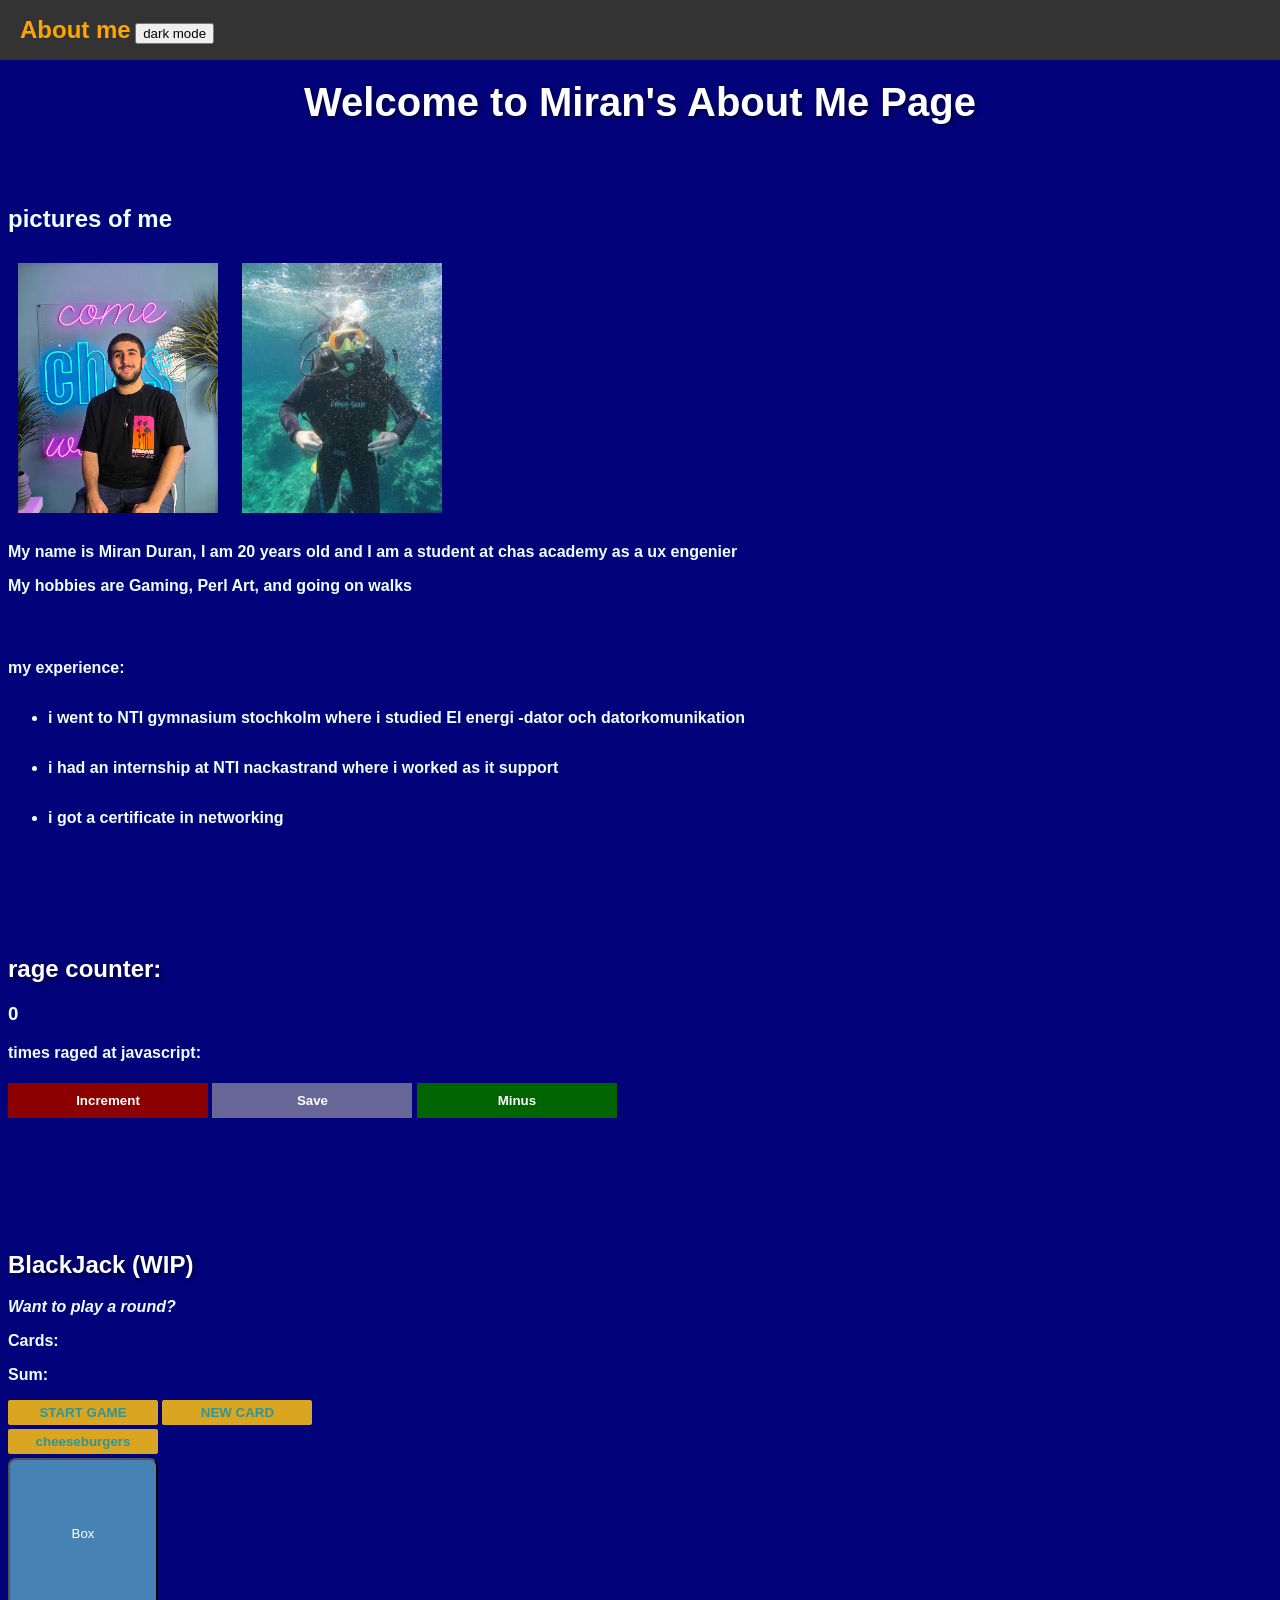
<file: aboutme/aboutme.html>
<!DOCTYPE html>
<html lang="en">
<head>
    <meta charset="UTF-8">
    <meta name="viewport" content="width=device-width, initial-scale=1.0">
    <link rel="stylesheet" href="aboutme.css">
    <script src="aboutme.js" defer></script>
    <title>Document</title>
</head>
<body>
    <header class="topbar">
        <nav>
            <a class="logo" href="aboutme.html">About me</a>
            <button id="dark-mode">dark mode</button>
        </nav>
    </header>
    <main>
        <h1>Welcome to Miran's About Me Page</h1>
        <h2>pictures of me </h2>
        <img class="profile-img" src="me.jpg" alt="picture of me">
        <img class="profile-img" src="diving.jpg" alt="picture of me scuba diving">
        <p>My name is Miran Duran, I am 20 years old and I am a student at chas academy as a ux engenier</p>
        <p>My hobbies are Gaming, Perl Art, and going on walks</p>
        <p id="experience">my experience:</p>
        <ul>
            <li>i went to NTI gymnasium stochkolm where i studied El energi -dator och datorkomunikation</li>
            <li>i had an internship at NTI nackastrand where i worked as it support</li>
            <li>i got a certificate in networking</li>
        </ul>
    </main>

    <!-- counter -->
    <section>
        <h2 id="countertittle">rage counter:</h2>
        <h3 id="count-el">0</h3>
        <p id="welcome-el"></p>
        <p id="save-el">times raged at javascript: </p>
        <button id="increment-btn" class="counterbutton">Increment</button>
        <button id="save-btn" class="counterbutton">Save</button>
        <button id="minus-btn" class="counterbutton">Minus</button>
    </section>
    <!-- black jack spel -->

    <section>
        <h2 id="bljtittle">BlackJack (WIP)</h2>
        <p id="message-el">Want to play a round?</p>
        <p id="cards-el">Cards:</p>
        <P id="sum-el">Sum:</P>
        <button id="start-game-btn" class="button">START GAME</button>
        <button id="new-card-btn" class="button">NEW CARD</button>
    </section>

    <!-- /secret button -->
    <button id="secret-btn" class="button">cheeseburgers</button>


    <!-- box -->

    <button id="box">
        <p>Box</p>
</body>
</html>
</file>
<file: aboutme/aboutme.css>
body{
    font-family: 'Trebuchet MS', 'Lucida Sans Unicode', 'Lucida grande', 'Lucida Sans', Arial; 
    /*background-image: ;
    background-size: cover;*/
    color: azure;
    background-color: rgb(2, 2, 122);
    font-weight: bold;
}

.dark-mode-btn {
    background-color: rgb(0, 0, 0);
    color: azure;
}

ul li{
  display: center;
  align-items: center;
  margin-bottom: 10px;
  margin-top: 2rem;
}

#experience{
    margin-top: 4rem;
}

h1{
    color: rgb(255, 255, 255);
    font-size: 2.5rem;
    text-align: center;
    text-shadow: 2px 2px 4px rgba(0, 0, 0, 0.5);
    margin: 5rem;


/* counter css */

}
.counterbutton{
border: none;
padding-top: 10px;
padding-bottom: 10px;
color: white;
font-weight: bold;
width: 200px;
margin-top: 5px;
margin-bottom: 5px;
}

#increment-btn {
background: darkred;
}

#save-btn {
background: rgb(103, 103, 151);
}

#minus-btn {
background: darkgreen;
}

#countertittle{
    color: rgb(255, 255, 255);
    text-shadow: 2px 2px 4px rgba(0, 0, 0, 0.5);
    margin-top: 8rem;
}

/*end of counter css*/

/*top bar css*/

.topbar {
position: fixed;
background-color: #333;
top: 0;
left: 0;
right: 0;
height: 60px;
display: flex;
align-items: center;
justify-content: space-between;
padding: 0 20px;
color: blue;
}

.logo {
font-size: 1.5rem;
font-weight: bold;
text-decoration: none;
color: orange;
}


#message-el{
    font-style: italic;
}

/*end of top bar css*/

/*black jack css*/

#bljtittle{
    color: rgb(255, 255, 255);
    font-size: 1.5rem;
    text-shadow: 2px 2px 4px rgba(0, 0, 0, 0.5);
    margin-top: 8rem;
}

#black-jack-box{
    color: green;
    font-size: 1.5rem;
    text-shadow: 2px 2px 4px rgba(0, 0, 0, 0.5);
    margin-top: 6rem;
    width: 300px;
    height: 200px;
    border: 2px solid green;
}

.button {
    color:rgb(50, 149, 149);
    align-items: center;
    justify-content: center;
    width: 150px;
    background: goldenrod;
    padding-top: 5px;
    padding-bottom: 5px;
    font-weight: bold;
    border: none;
    border-radius: 2px;
    margin-bottom: 4px;
}

.profile-img {
    width: 200px;
    height: 250px;
    object-fit: cover;
    margin: 10px;
}

/*end of black jack css*/

/*box css*/
 #box {
        width: 150px;
        height: 150px;
        background-color: steelblue;
        display: flex;
        align-items: center;
        justify-content: center;
        color: white;
        font-family: Arial, sans-serif;
        cursor: pointer;
        transition: all 0.3s ease; /* Smooth size change */
        border-radius: 8px;
    }
</file>
